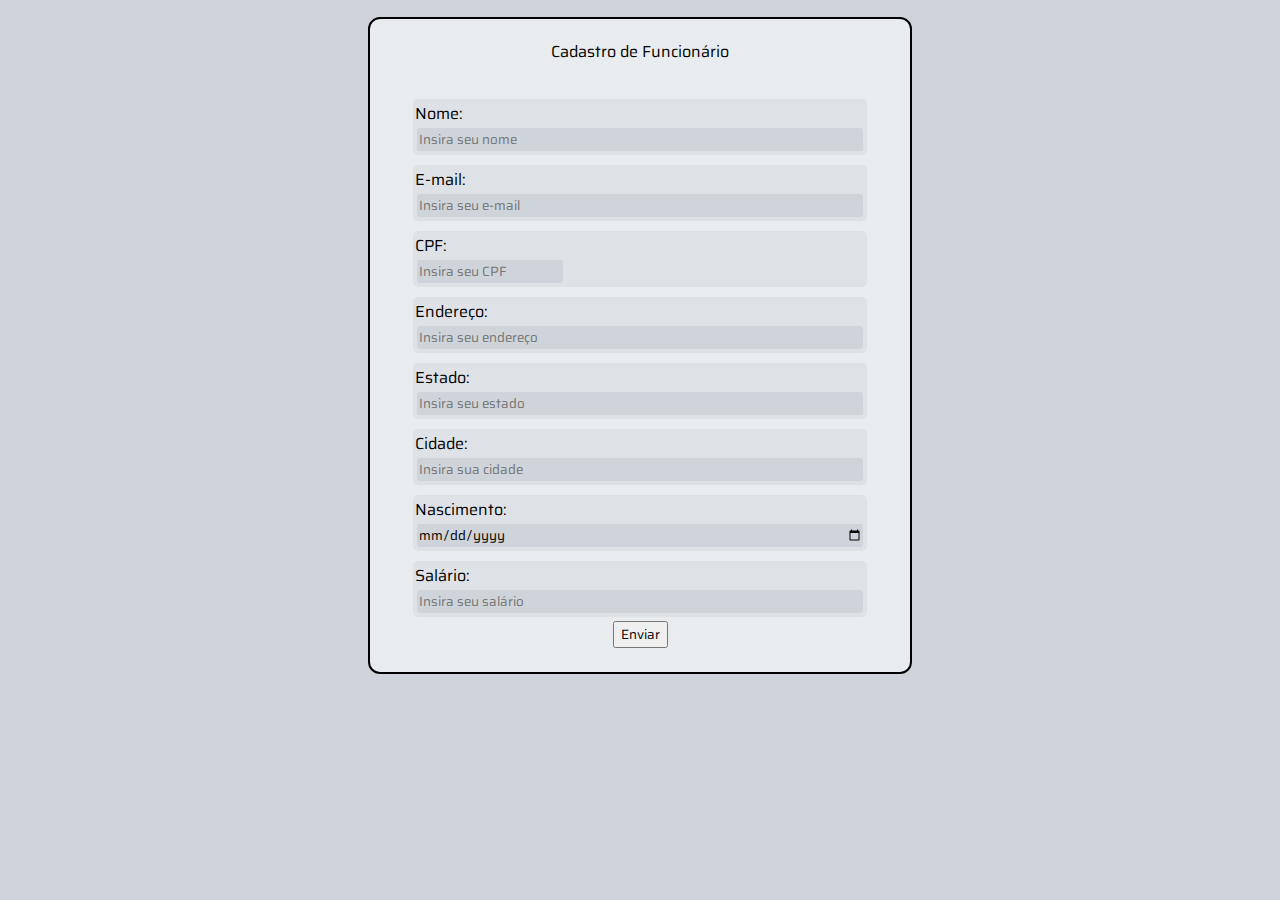
<file: index.html>
<!DOCTYPE html>
<html lang="pt-br">

<head>
    <meta charset="UTF-8">
    <meta name="viewport" content="width=device-width, initial-scale=1.0">
    <link rel="preconnect" href="https://fonts.googleapis.com">
    <link rel="preconnect" href="https://fonts.gstatic.com" crossorigin>
    <link
        href="https://fonts.googleapis.com/css2?family=Bitcount+Prop+Single:wght@100..900&family=Saira:ital,wght@0,100..900;1,100..900&display=swap"
        rel="stylesheet">
    <title>Cadastro de Funcionário</title>
    <link rel="stylesheet" href="_css/style.css">
    <script src="_js/main.js"></script>
</head>

<body>
    <form action="validado.html" onsubmit="return validaCadastro()">
        <label>Cadastro de Funcionário</label><br>
        <div class="caixa">
            <label for="nome">Nome:</label>
            <input type="text" name="nome" id="nome" placeholder="Insira seu nome" required>
        </div>

        <div class="caixa">
            <label for="email">E-mail:</label>
            <input type="email" name="email" id="email" placeholder="Insira seu e-mail" required>
        </div>

        <div class="caixa">
            <label for="cpf">CPF:</label>
            <input type="text" name="cpf" id="cpf" minlength="0" maxlength="14" placeholder="Insira seu CPF" required>
        </div>

        <div class="caixa">
            <label for="endereco">Endereço:</label>
            <input type="text" name="endereco" id="endereco" placeholder="Insira seu endereço" required>
        </div>

        <div class="caixa">
        <label for="estado">Estado:</label>
        <input type="text" name="estado" id="estado" placeholder="Insira seu estado" required>
        </div>

        <div class="caixa">
        <label for="cidade">Cidade:</label>
        <input type="text" name="cidade" id="cidade" placeholder="Insira sua cidade" required>
        </div>

        <div class="caixa">
        <label for="nascimento">Nascimento:</label>
        <input type="date" name="nascimento" id="nascimento" required>
        </div>

        <div class="caixa">
        <label for="salario">Salário:</label>
        <input type="number" name="salario" id="salario" placeholder="Insira seu salário" required>
        </div>

        <div class="botao">
        <button type="submit">Enviar</button>
        </div>
    </form>
</body>

</html>
</file>
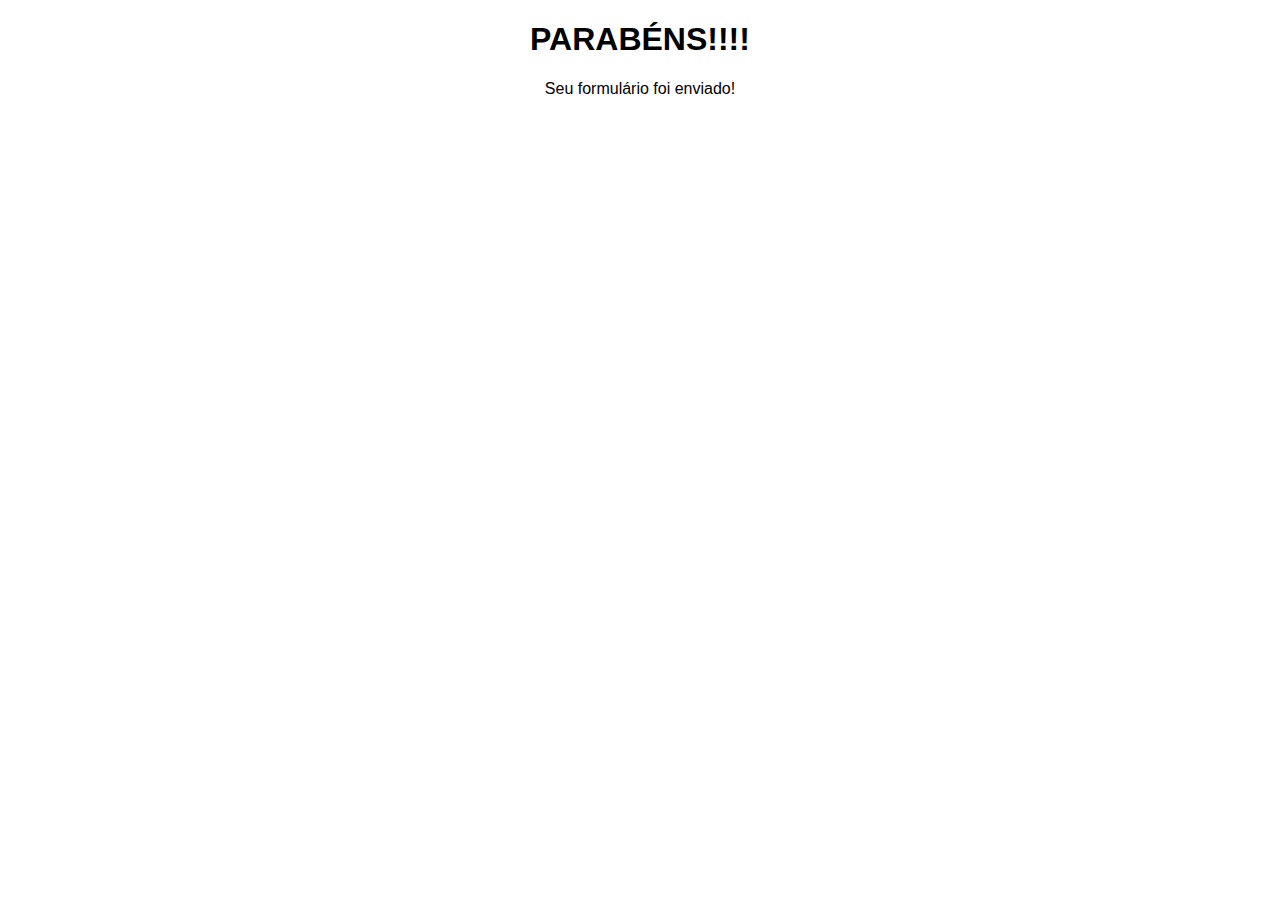
<file: validado.html>
<!DOCTYPE html>
<html lang="pt-br">
<head>
    <meta charset="UTF-8">
    <meta name="viewport" content="width=device-width, initial-scale=1.0">
    <title>Document</title>
    <link rel="stylesheet" href="_css/styleValidado.css">
</head>
<body>
    <h1>PARABÉNS!!!!</h1>
    <p>Seu formulário foi enviado!</p>
</body>
</html>
</file>
<file: _css/style.css>
* {
    font-family: "Saira", sans-serif;
}

#cpf {
    width: 150px;
}

body {
    display: flex;
    justify-content: center;
    align-items: center;
    height: 75vh;
    background-color: #ced4da;
}

form {
    display: flex;
    flex-direction: column;
    border: 2px solid black;
    border-radius: 12px;
    width: 50%;
    max-width: 500px;
    padding: 20px;
    height: auto;
    justify-content: center;
    align-items: center;
    background-color: #e9ecef ;
}

.caixa {
    background-color:#dee2e6 ;
    width: 90%;
    border: 2px solid #dee1e3;
    border-radius: 5px;
    margin-top: 10px;
}

.caixa label {
    display: block;
}

.caixa input{
    width: 100%;
    box-sizing: border-box;
    border-radius: 5px;
    border: 2px solid #dee2e6;
    background-color: #ced4da;
}

.botao{
    padding: 4px;
}
</file>
<file: _css/styleValidado.css>
* {
    font-family: "Saira", sans-serif;
    text-align: center;
}
</file>
